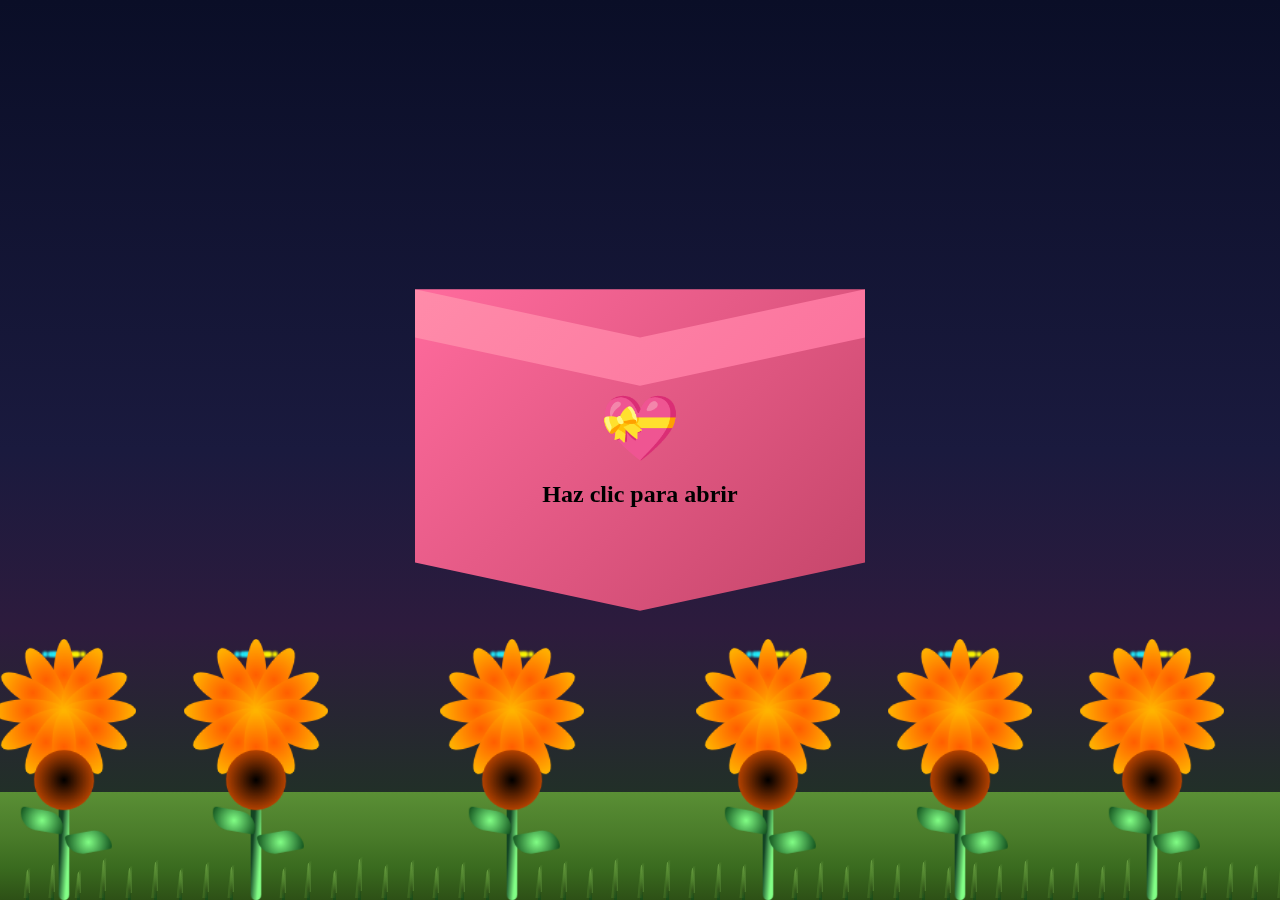
<file: index.html>
<!DOCTYPE html>
<html lang="es">
<head>
    <meta charset="UTF-8">
    <meta http-equiv="X-UA-Compatible" content="IE=edge">
    <meta name="viewport" content="width=device-width, initial-scale=1.0">
    <title>Tarjeta de San Valentín</title>
    <link rel="stylesheet" href="style.css">
</head>
<body class="container">
    <!-- Cielo nocturno -->
    <div class="night"></div>
    
    <!-- Estrellas fugaces -->
    <div class="shooting-star star1"></div>
    <div class="shooting-star star2"></div>
    <div class="shooting-star star3"></div>
    
    <!-- Piso verde -->
    <div class="ground"></div>
    
    <!-- Pasto -->
    <div class="grass-container">
        <div class="grass-blade grass-blade--1"></div>
        <div class="grass-blade grass-blade--2"></div>
        <div class="grass-blade grass-blade--3"></div>
        <div class="grass-blade grass-blade--4"></div>
        <div class="grass-blade grass-blade--5"></div>
        <div class="grass-blade grass-blade--6"></div>
        <div class="grass-blade grass-blade--7"></div>
        <div class="grass-blade grass-blade--8"></div>
        <div class="grass-blade grass-blade--9"></div>
        <div class="grass-blade grass-blade--10"></div>
        <div class="grass-blade grass-blade--11"></div>
        <div class="grass-blade grass-blade--12"></div>
        <div class="grass-blade grass-blade--13"></div>
        <div class="grass-blade grass-blade--14"></div>
        <div class="grass-blade grass-blade--15"></div>
        <div class="grass-blade grass-blade--16"></div>
        <div class="grass-blade grass-blade--17"></div>
        <div class="grass-blade grass-blade--18"></div>
        <div class="grass-blade grass-blade--19"></div>
        <div class="grass-blade grass-blade--20"></div>
        <div class="grass-blade grass-blade--21"></div>
        <div class="grass-blade grass-blade--22"></div>
        <div class="grass-blade grass-blade--23"></div>
        <div class="grass-blade grass-blade--24"></div>
        <div class="grass-blade grass-blade--25"></div>
        <div class="grass-blade grass-blade--26"></div>
        <div class="grass-blade grass-blade--27"></div>
        <div class="grass-blade grass-blade--28"></div>
        <div class="grass-blade grass-blade--29"></div>
        <div class="grass-blade grass-blade--30"></div>
        <div class="grass-blade grass-blade--31"></div>
        <div class="grass-blade grass-blade--32"></div>
        <div class="grass-blade grass-blade--33"></div>
        <div class="grass-blade grass-blade--34"></div>
        <div class="grass-blade grass-blade--35"></div>
        <div class="grass-blade grass-blade--36"></div>
        <div class="grass-blade grass-blade--37"></div>
        <div class="grass-blade grass-blade--38"></div>
        <div class="grass-blade grass-blade--39"></div>
        <div class="grass-blade grass-blade--40"></div>
        <div class="grass-blade grass-blade--41"></div>
        <div class="grass-blade grass-blade--42"></div>
        <div class="grass-blade grass-blade--43"></div>
        <div class="grass-blade grass-blade--44"></div>
        <div class="grass-blade grass-blade--45"></div>
        <div class="grass-blade grass-blade--46"></div>
        <div class="grass-blade grass-blade--47"></div>
        <div class="grass-blade grass-blade--48"></div>
        <div class="grass-blade grass-blade--49"></div>
        <div class="grass-blade grass-blade--50"></div>
    </div>
    
    <!-- Girasoles animados -->
    <div class="sunflowers">
        <div class="sunflower sunflower--1">
            <div class="flower_wrapper">
                <div class="flower_stem"></div>
                <div class="flower_center"></div>
                <div class="flower_petal flower_petal-1"></div>
                <div class="flower_petal flower_petal-2"></div>
                <div class="flower_petal flower_petal-3"></div>
                <div class="flower_petal flower_petal-4"></div>
                <div class="flower_petal flower_petal-5"></div>
                <div class="flower_petal flower_petal-6"></div>
                <div class="flower_petal flower_petal-7"></div>
                <div class="flower_petal flower_petal-8"></div>
                <div class="flower_petal flower_petal-9"></div>
                <div class="flower_petal flower_petal-10"></div>
                <div class="flower_petal flower_petal-11"></div>
                <div class="flower_petal flower_petal-12"></div>
                <div class="flower_leaf flower_leaf-1"></div>
                <div class="flower_leaf flower_leaf-2"></div>
                <div class="flower_light flower_light-1"></div>
                <div class="flower_light flower_light-2"></div>
                <div class="flower_light flower_light-3"></div>
                <div class="flower_light flower_light-4"></div>
                <div class="flower_light flower_light-5"></div>
                <div class="flower_light flower_light-6"></div>
                <div class="flower_light flower_light-7"></div>
                <div class="flower_light flower_light-8"></div>
            </div>
        </div>

        <div class="sunflower sunflower--2">
            <div class="flower_wrapper">
                <div class="flower_stem"></div>
                <div class="flower_center"></div>
                <div class="flower_petal flower_petal-1"></div>
                <div class="flower_petal flower_petal-2"></div>
                <div class="flower_petal flower_petal-3"></div>
                <div class="flower_petal flower_petal-4"></div>
                <div class="flower_petal flower_petal-5"></div>
                <div class="flower_petal flower_petal-6"></div>
                <div class="flower_petal flower_petal-7"></div>
                <div class="flower_petal flower_petal-8"></div>
                <div class="flower_petal flower_petal-9"></div>
                <div class="flower_petal flower_petal-10"></div>
                <div class="flower_petal flower_petal-11"></div>
                <div class="flower_petal flower_petal-12"></div>
                <div class="flower_leaf flower_leaf-1"></div>
                <div class="flower_leaf flower_leaf-2"></div>
                <div class="flower_light flower_light-1"></div>
                <div class="flower_light flower_light-2"></div>
                <div class="flower_light flower_light-3"></div>
                <div class="flower_light flower_light-4"></div>
                <div class="flower_light flower_light-5"></div>
                <div class="flower_light flower_light-6"></div>
                <div class="flower_light flower_light-7"></div>
                <div class="flower_light flower_light-8"></div>
            </div>
        </div>

        <div class="sunflower sunflower--3">
            <div class="flower_wrapper">
                <div class="flower_stem"></div>
                <div class="flower_center"></div>
                <div class="flower_petal flower_petal-1"></div>
                <div class="flower_petal flower_petal-2"></div>
                <div class="flower_petal flower_petal-3"></div>
                <div class="flower_petal flower_petal-4"></div>
                <div class="flower_petal flower_petal-5"></div>
                <div class="flower_petal flower_petal-6"></div>
                <div class="flower_petal flower_petal-7"></div>
                <div class="flower_petal flower_petal-8"></div>
                <div class="flower_petal flower_petal-9"></div>
                <div class="flower_petal flower_petal-10"></div>
                <div class="flower_petal flower_petal-11"></div>
                <div class="flower_petal flower_petal-12"></div>
                <div class="flower_leaf flower_leaf-1"></div>
                <div class="flower_leaf flower_leaf-2"></div>
                <div class="flower_light flower_light-1"></div>
                <div class="flower_light flower_light-2"></div>
                <div class="flower_light flower_light-3"></div>
                <div class="flower_light flower_light-4"></div>
                <div class="flower_light flower_light-5"></div>
                <div class="flower_light flower_light-6"></div>
                <div class="flower_light flower_light-7"></div>
                <div class="flower_light flower_light-8"></div>
            </div>
        </div>

        <div class="sunflower sunflower--4">
            <div class="flower_wrapper">
                <div class="flower_stem"></div>
                <div class="flower_center"></div>
                <div class="flower_petal flower_petal-1"></div>
                <div class="flower_petal flower_petal-2"></div>
                <div class="flower_petal flower_petal-3"></div>
                <div class="flower_petal flower_petal-4"></div>
                <div class="flower_petal flower_petal-5"></div>
                <div class="flower_petal flower_petal-6"></div>
                <div class="flower_petal flower_petal-7"></div>
                <div class="flower_petal flower_petal-8"></div>
                <div class="flower_petal flower_petal-9"></div>
                <div class="flower_petal flower_petal-10"></div>
                <div class="flower_petal flower_petal-11"></div>
                <div class="flower_petal flower_petal-12"></div>
                <div class="flower_leaf flower_leaf-1"></div>
                <div class="flower_leaf flower_leaf-2"></div>
                <div class="flower_light flower_light-1"></div>
                <div class="flower_light flower_light-2"></div>
                <div class="flower_light flower_light-3"></div>
                <div class="flower_light flower_light-4"></div>
                <div class="flower_light flower_light-5"></div>
                <div class="flower_light flower_light-6"></div>
                <div class="flower_light flower_light-7"></div>
                <div class="flower_light flower_light-8"></div>
            </div>
        </div>

        <div class="sunflower sunflower--5">
            <div class="flower_wrapper">
                <div class="flower_stem"></div>
                <div class="flower_center"></div>
                <div class="flower_petal flower_petal-1"></div>
                <div class="flower_petal flower_petal-2"></div>
                <div class="flower_petal flower_petal-3"></div>
                <div class="flower_petal flower_petal-4"></div>
                <div class="flower_petal flower_petal-5"></div>
                <div class="flower_petal flower_petal-6"></div>
                <div class="flower_petal flower_petal-7"></div>
                <div class="flower_petal flower_petal-8"></div>
                <div class="flower_petal flower_petal-9"></div>
                <div class="flower_petal flower_petal-10"></div>
                <div class="flower_petal flower_petal-11"></div>
                <div class="flower_petal flower_petal-12"></div>
                <div class="flower_leaf flower_leaf-1"></div>
                <div class="flower_leaf flower_leaf-2"></div>
                <div class="flower_light flower_light-1"></div>
                <div class="flower_light flower_light-2"></div>
                <div class="flower_light flower_light-3"></div>
                <div class="flower_light flower_light-4"></div>
                <div class="flower_light flower_light-5"></div>
                <div class="flower_light flower_light-6"></div>
                <div class="flower_light flower_light-7"></div>
                <div class="flower_light flower_light-8"></div>
            </div>
        </div>

        <div class="sunflower sunflower--6">
            <div class="flower_wrapper">
                <div class="flower_stem"></div>
                <div class="flower_center"></div>
                <div class="flower_petal flower_petal-1"></div>
                <div class="flower_petal flower_petal-2"></div>
                <div class="flower_petal flower_petal-3"></div>
                <div class="flower_petal flower_petal-4"></div>
                <div class="flower_petal flower_petal-5"></div>
                <div class="flower_petal flower_petal-6"></div>
                <div class="flower_petal flower_petal-7"></div>
                <div class="flower_petal flower_petal-8"></div>
                <div class="flower_petal flower_petal-9"></div>
                <div class="flower_petal flower_petal-10"></div>
                <div class="flower_petal flower_petal-11"></div>
                <div class="flower_petal flower_petal-12"></div>
                <div class="flower_leaf flower_leaf-1"></div>
                <div class="flower_leaf flower_leaf-2"></div>
                <div class="flower_light flower_light-1"></div>
                <div class="flower_light flower_light-2"></div>
                <div class="flower_light flower_light-3"></div>
                <div class="flower_light flower_light-4"></div>
                <div class="flower_light flower_light-5"></div>
                <div class="flower_light flower_light-6"></div>
                <div class="flower_light flower_light-7"></div>
                <div class="flower_light flower_light-8"></div>
            </div>
        </div>
    </div>

    <!-- Luces de fondo -->
    <div class="light light-1"></div>
    <div class="light light-2"></div>
    <div class="light light-3"></div>
    <div class="light light-4"></div>
    <div class="light light-5"></div>
    <div class="light light-6"></div>
    <div class="light light-7"></div>
    <div class="light light-8"></div>
    <div class="light light-9"></div>
    <div class="light light-10"></div>
    <div class="light light-11"></div>
    <div class="light light-12"></div>
    
    <!-- Tarjeta cerrada -->
    <div class="card-closed" id="cardClosed">
        <div class="card-front">
            <div class="heart">💝</div>
            <h2>Haz clic para abrir</h2>
            <div class="ribbon"></div>
        </div>
    </div>
    
    <!-- Overlay oscuro -->
    <div class="card-overlay" id="cardOverlay" style="display: none;"></div>
    
    <!-- Tarjeta abierta -->
    <div class="card-open" id="cardOpen" style="display: none;">
        <div class="letter-paper">
            <button class="close-btn" id="closeBtn">✕</button>
            
            <!-- Decoración superior -->
            <div class="paper-decoration paper-decoration--top">
                <div class="decoration-heart">💕</div>
                <div class="decoration-line"></div>
            </div>
            
            <div class="letter-content">
                <!-- Título -->
                <div class="letter-title">
                    <h1>San Valentín</h1>
                </div>
                
                <!-- Sección 1: Foto al lado texto -->
                <div class="content-row content-row--image-text">
                    <div class="image-box image-box--side">
                        <div class="box-decoration box-decoration--top-left">📷</div>
                        <div class="box-decoration box-decoration--top-right">📷</div>
                        <div class="box-decoration box-decoration--bottom-left">📷</div>
                        <div class="box-decoration box-decoration--bottom-right">📷</div>
                        <div class="box-corner box-corner--tl"></div>
                        <div class="box-corner box-corner--tr"></div>
                        <div class="box-corner box-corner--bl"></div>
                        <div class="box-corner box-corner--br"></div>
                        <div class="image-upload-area" id="imageArea1">
                            <input type="file" id="imageInput1" accept="image/*" class="image-input">
                            <label for="imageInput1" class="upload-label">
                                <span class="upload-icon">📷</span>
                                <span class="upload-text">La foto de su mejor salida podría ir aquí</span>
                            </label>
                            <div class="image-preview" id="imagePreview1"></div>
                        </div>
                    </div>
                    <div class="message-box message-box--side">
                        <div class="box-decoration box-decoration--top-left">💌</div>
                        <div class="box-decoration box-decoration--top-right">💌</div>
                        <div class="box-decoration box-decoration--bottom-left">💌</div>
                        <div class="box-decoration box-decoration--bottom-right">💌</div>
                        <div class="box-corner box-corner--tl"></div>
                        <div class="box-corner box-corner--tr"></div>
                        <div class="box-corner box-corner--bl"></div>
                        <div class="box-corner box-corner--br"></div>
                        <div class="editable-text demo-text" id="editableText">
                            Tu mensaje lindo podría ir aquí 💕
                        </div>
                    </div>
                </div>
                
                <!-- Sección 2: Texto al lado foto -->
                <div class="content-row content-row--text-image">
                    <div class="message-box message-box--side">
                        <div class="box-decoration box-decoration--top-left">📝</div>
                        <div class="box-decoration box-decoration--top-right">📝</div>
                        <div class="box-decoration box-decoration--bottom-left">📝</div>
                        <div class="box-decoration box-decoration--bottom-right">📝</div>
                        <div class="box-corner box-corner--tl"></div>
                        <div class="box-corner box-corner--tr"></div>
                        <div class="box-corner box-corner--bl"></div>
                        <div class="box-corner box-corner--br"></div>
                        <div class="editable-text editable-text--poem demo-text" id="editablePoem">
                            Tu poema podría ir aquí ✍️
                        </div>
                    </div>
                    <div class="image-box image-box--side">
                        <div class="box-decoration box-decoration--top-left">💝</div>
                        <div class="box-decoration box-decoration--top-right">💝</div>
                        <div class="box-decoration box-decoration--bottom-left">💝</div>
                        <div class="box-decoration box-decoration--bottom-right">💝</div>
                        <div class="box-corner box-corner--tl"></div>
                        <div class="box-corner box-corner--tr"></div>
                        <div class="box-corner box-corner--bl"></div>
                        <div class="box-corner box-corner--br"></div>
                        <div class="image-upload-area" id="imageArea2">
                            <input type="file" id="imageInput2" accept="image/*" class="image-input">
                            <label for="imageInput2" class="upload-label">
                                <span class="upload-icon">📷</span>
                                <span class="upload-text">Tu momento especial podría ir aquí</span>
                            </label>
                            <div class="image-preview" id="imagePreview2"></div>
                        </div>
                    </div>
                </div>
                
                <!-- Sección 3: Foto al lado texto -->
                <div class="content-row content-row--image-text">
                    <div class="image-box image-box--side">
                        <div class="box-decoration box-decoration--top-left">📷</div>
                        <div class="box-decoration box-decoration--top-right">📷</div>
                        <div class="box-decoration box-decoration--bottom-left">📷</div>
                        <div class="box-decoration box-decoration--bottom-right">📷</div>
                        <div class="box-corner box-corner--tl"></div>
                        <div class="box-corner box-corner--tr"></div>
                        <div class="box-corner box-corner--bl"></div>
                        <div class="box-corner box-corner--br"></div>
                        <div class="image-upload-area" id="imageArea3">
                            <input type="file" id="imageInput3" accept="image/*" class="image-input">
                            <label for="imageInput3" class="upload-label">
                                <span class="upload-icon">📷</span>
                                <span class="upload-text">Otra foto especial podría ir aquí</span>
                            </label>
                            <div class="image-preview" id="imagePreview3"></div>
                        </div>
                    </div>
                    <div class="message-box message-box--side">
                        <div class="box-decoration box-decoration--top-left">💕</div>
                        <div class="box-decoration box-decoration--top-right">💕</div>
                        <div class="box-decoration box-decoration--bottom-left">💕</div>
                        <div class="box-decoration box-decoration--bottom-right">💕</div>
                        <div class="box-corner box-corner--tl"></div>
                        <div class="box-corner box-corner--tr"></div>
                        <div class="box-corner box-corner--bl"></div>
                        <div class="box-corner box-corner--br"></div>
                        <div class="editable-text demo-text" id="editableText3">
                            Tu mensaje especial podría ir aquí 💖
                        </div>
                    </div>
                </div>
                
                <!-- Dedicatoria -->
                <div class="message-box message-box--dedication">
                    <div class="box-decoration box-decoration--top-left">💖</div>
                    <div class="box-decoration box-decoration--top-right">💖</div>
                    <div class="box-decoration box-decoration--bottom-left">💖</div>
                    <div class="box-decoration box-decoration--bottom-right">💖</div>
                    <div class="box-corner box-corner--tl"></div>
                    <div class="box-corner box-corner--tr"></div>
                    <div class="box-corner box-corner--bl"></div>
                    <div class="box-corner box-corner--br"></div>
                    <div class="editable-text editable-text--dedication demo-text" id="editableText2">
                        Tu dedicatoria especial podría ir aquí 💖
                    </div>
                </div>
            </div>
            
            <!-- Decoración inferior -->
            <div class="paper-decoration paper-decoration--bottom">
                <div class="decoration-line"></div>
                <div class="decoration-heart">💕</div>
            </div>
        </div>
    </div>
    
    <script src="script.js"></script>
</body>
</html>
</file>
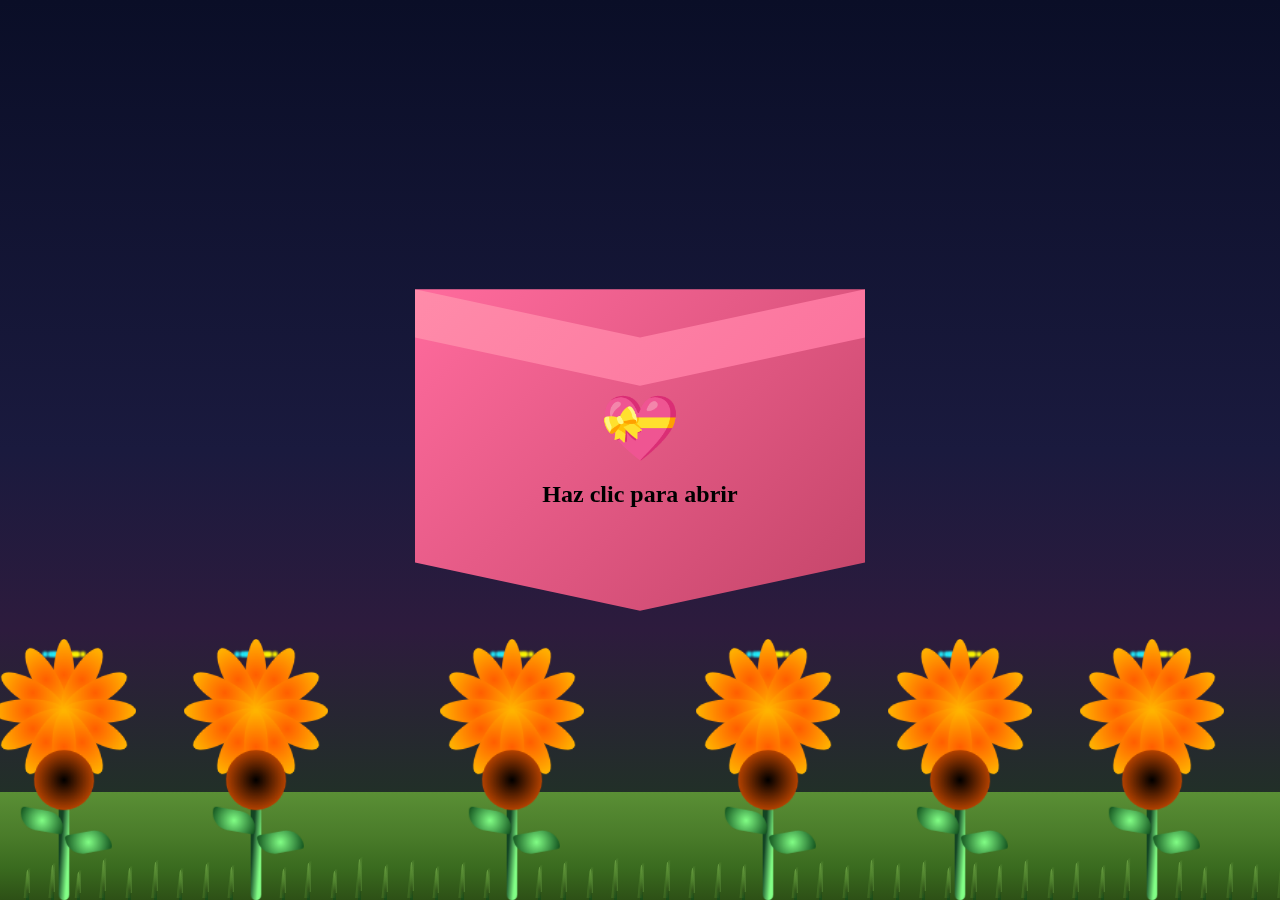
<file: carta-vacia.html>
<!DOCTYPE html>
<html lang="es">
<head>
    <meta charset="UTF-8">
    <meta http-equiv="X-UA-Compatible" content="IE=edge">
    <meta name="viewport" content="width=device-width, initial-scale=1.0">
    <title>Carta Vacía - San Valentín</title>
    <link rel="stylesheet" href="style.css">
</head>
<body class="container">
    <!-- Cielo nocturno -->
    <div class="night"></div>
    
    <!-- Estrellas fugaces -->
    <div class="shooting-star star1"></div>
    <div class="shooting-star star2"></div>
    <div class="shooting-star star3"></div>
    
    <!-- Piso verde -->
    <div class="ground"></div>
    
    <!-- Pasto -->
    <div class="grass-container">
        <div class="grass-blade grass-blade--1"></div>
        <div class="grass-blade grass-blade--2"></div>
        <div class="grass-blade grass-blade--3"></div>
        <div class="grass-blade grass-blade--4"></div>
        <div class="grass-blade grass-blade--5"></div>
        <div class="grass-blade grass-blade--6"></div>
        <div class="grass-blade grass-blade--7"></div>
        <div class="grass-blade grass-blade--8"></div>
        <div class="grass-blade grass-blade--9"></div>
        <div class="grass-blade grass-blade--10"></div>
        <div class="grass-blade grass-blade--11"></div>
        <div class="grass-blade grass-blade--12"></div>
        <div class="grass-blade grass-blade--13"></div>
        <div class="grass-blade grass-blade--14"></div>
        <div class="grass-blade grass-blade--15"></div>
        <div class="grass-blade grass-blade--16"></div>
        <div class="grass-blade grass-blade--17"></div>
        <div class="grass-blade grass-blade--18"></div>
        <div class="grass-blade grass-blade--19"></div>
        <div class="grass-blade grass-blade--20"></div>
        <div class="grass-blade grass-blade--21"></div>
        <div class="grass-blade grass-blade--22"></div>
        <div class="grass-blade grass-blade--23"></div>
        <div class="grass-blade grass-blade--24"></div>
        <div class="grass-blade grass-blade--25"></div>
        <div class="grass-blade grass-blade--26"></div>
        <div class="grass-blade grass-blade--27"></div>
        <div class="grass-blade grass-blade--28"></div>
        <div class="grass-blade grass-blade--29"></div>
        <div class="grass-blade grass-blade--30"></div>
        <div class="grass-blade grass-blade--31"></div>
        <div class="grass-blade grass-blade--32"></div>
        <div class="grass-blade grass-blade--33"></div>
        <div class="grass-blade grass-blade--34"></div>
        <div class="grass-blade grass-blade--35"></div>
        <div class="grass-blade grass-blade--36"></div>
        <div class="grass-blade grass-blade--37"></div>
        <div class="grass-blade grass-blade--38"></div>
        <div class="grass-blade grass-blade--39"></div>
        <div class="grass-blade grass-blade--40"></div>
        <div class="grass-blade grass-blade--41"></div>
        <div class="grass-blade grass-blade--42"></div>
        <div class="grass-blade grass-blade--43"></div>
        <div class="grass-blade grass-blade--44"></div>
        <div class="grass-blade grass-blade--45"></div>
        <div class="grass-blade grass-blade--46"></div>
        <div class="grass-blade grass-blade--47"></div>
        <div class="grass-blade grass-blade--48"></div>
        <div class="grass-blade grass-blade--49"></div>
        <div class="grass-blade grass-blade--50"></div>
    </div>
    
    <!-- Girasoles animados -->
    <div class="sunflowers">
        <div class="sunflower sunflower--1">
            <div class="flower_wrapper">
                <div class="flower_stem"></div>
                <div class="flower_center"></div>
                <div class="flower_petal flower_petal-1"></div>
                <div class="flower_petal flower_petal-2"></div>
                <div class="flower_petal flower_petal-3"></div>
                <div class="flower_petal flower_petal-4"></div>
                <div class="flower_petal flower_petal-5"></div>
                <div class="flower_petal flower_petal-6"></div>
                <div class="flower_petal flower_petal-7"></div>
                <div class="flower_petal flower_petal-8"></div>
                <div class="flower_petal flower_petal-9"></div>
                <div class="flower_petal flower_petal-10"></div>
                <div class="flower_petal flower_petal-11"></div>
                <div class="flower_petal flower_petal-12"></div>
                <div class="flower_leaf flower_leaf-1"></div>
                <div class="flower_leaf flower_leaf-2"></div>
                <div class="flower_light flower_light-1"></div>
                <div class="flower_light flower_light-2"></div>
                <div class="flower_light flower_light-3"></div>
                <div class="flower_light flower_light-4"></div>
                <div class="flower_light flower_light-5"></div>
                <div class="flower_light flower_light-6"></div>
                <div class="flower_light flower_light-7"></div>
                <div class="flower_light flower_light-8"></div>
            </div>
        </div>

        <div class="sunflower sunflower--2">
            <div class="flower_wrapper">
                <div class="flower_stem"></div>
                <div class="flower_center"></div>
                <div class="flower_petal flower_petal-1"></div>
                <div class="flower_petal flower_petal-2"></div>
                <div class="flower_petal flower_petal-3"></div>
                <div class="flower_petal flower_petal-4"></div>
                <div class="flower_petal flower_petal-5"></div>
                <div class="flower_petal flower_petal-6"></div>
                <div class="flower_petal flower_petal-7"></div>
                <div class="flower_petal flower_petal-8"></div>
                <div class="flower_petal flower_petal-9"></div>
                <div class="flower_petal flower_petal-10"></div>
                <div class="flower_petal flower_petal-11"></div>
                <div class="flower_petal flower_petal-12"></div>
                <div class="flower_leaf flower_leaf-1"></div>
                <div class="flower_leaf flower_leaf-2"></div>
                <div class="flower_light flower_light-1"></div>
                <div class="flower_light flower_light-2"></div>
                <div class="flower_light flower_light-3"></div>
                <div class="flower_light flower_light-4"></div>
                <div class="flower_light flower_light-5"></div>
                <div class="flower_light flower_light-6"></div>
                <div class="flower_light flower_light-7"></div>
                <div class="flower_light flower_light-8"></div>
            </div>
        </div>

        <div class="sunflower sunflower--3">
            <div class="flower_wrapper">
                <div class="flower_stem"></div>
                <div class="flower_center"></div>
                <div class="flower_petal flower_petal-1"></div>
                <div class="flower_petal flower_petal-2"></div>
                <div class="flower_petal flower_petal-3"></div>
                <div class="flower_petal flower_petal-4"></div>
                <div class="flower_petal flower_petal-5"></div>
                <div class="flower_petal flower_petal-6"></div>
                <div class="flower_petal flower_petal-7"></div>
                <div class="flower_petal flower_petal-8"></div>
                <div class="flower_petal flower_petal-9"></div>
                <div class="flower_petal flower_petal-10"></div>
                <div class="flower_petal flower_petal-11"></div>
                <div class="flower_petal flower_petal-12"></div>
                <div class="flower_leaf flower_leaf-1"></div>
                <div class="flower_leaf flower_leaf-2"></div>
                <div class="flower_light flower_light-1"></div>
                <div class="flower_light flower_light-2"></div>
                <div class="flower_light flower_light-3"></div>
                <div class="flower_light flower_light-4"></div>
                <div class="flower_light flower_light-5"></div>
                <div class="flower_light flower_light-6"></div>
                <div class="flower_light flower_light-7"></div>
                <div class="flower_light flower_light-8"></div>
            </div>
        </div>

        <div class="sunflower sunflower--4">
            <div class="flower_wrapper">
                <div class="flower_stem"></div>
                <div class="flower_center"></div>
                <div class="flower_petal flower_petal-1"></div>
                <div class="flower_petal flower_petal-2"></div>
                <div class="flower_petal flower_petal-3"></div>
                <div class="flower_petal flower_petal-4"></div>
                <div class="flower_petal flower_petal-5"></div>
                <div class="flower_petal flower_petal-6"></div>
                <div class="flower_petal flower_petal-7"></div>
                <div class="flower_petal flower_petal-8"></div>
                <div class="flower_petal flower_petal-9"></div>
                <div class="flower_petal flower_petal-10"></div>
                <div class="flower_petal flower_petal-11"></div>
                <div class="flower_petal flower_petal-12"></div>
                <div class="flower_leaf flower_leaf-1"></div>
                <div class="flower_leaf flower_leaf-2"></div>
                <div class="flower_light flower_light-1"></div>
                <div class="flower_light flower_light-2"></div>
                <div class="flower_light flower_light-3"></div>
                <div class="flower_light flower_light-4"></div>
                <div class="flower_light flower_light-5"></div>
                <div class="flower_light flower_light-6"></div>
                <div class="flower_light flower_light-7"></div>
                <div class="flower_light flower_light-8"></div>
            </div>
        </div>

        <div class="sunflower sunflower--5">
            <div class="flower_wrapper">
                <div class="flower_stem"></div>
                <div class="flower_center"></div>
                <div class="flower_petal flower_petal-1"></div>
                <div class="flower_petal flower_petal-2"></div>
                <div class="flower_petal flower_petal-3"></div>
                <div class="flower_petal flower_petal-4"></div>
                <div class="flower_petal flower_petal-5"></div>
                <div class="flower_petal flower_petal-6"></div>
                <div class="flower_petal flower_petal-7"></div>
                <div class="flower_petal flower_petal-8"></div>
                <div class="flower_petal flower_petal-9"></div>
                <div class="flower_petal flower_petal-10"></div>
                <div class="flower_petal flower_petal-11"></div>
                <div class="flower_petal flower_petal-12"></div>
                <div class="flower_leaf flower_leaf-1"></div>
                <div class="flower_leaf flower_leaf-2"></div>
                <div class="flower_light flower_light-1"></div>
                <div class="flower_light flower_light-2"></div>
                <div class="flower_light flower_light-3"></div>
                <div class="flower_light flower_light-4"></div>
                <div class="flower_light flower_light-5"></div>
                <div class="flower_light flower_light-6"></div>
                <div class="flower_light flower_light-7"></div>
                <div class="flower_light flower_light-8"></div>
            </div>
        </div>

        <div class="sunflower sunflower--6">
            <div class="flower_wrapper">
                <div class="flower_stem"></div>
                <div class="flower_center"></div>
                <div class="flower_petal flower_petal-1"></div>
                <div class="flower_petal flower_petal-2"></div>
                <div class="flower_petal flower_petal-3"></div>
                <div class="flower_petal flower_petal-4"></div>
                <div class="flower_petal flower_petal-5"></div>
                <div class="flower_petal flower_petal-6"></div>
                <div class="flower_petal flower_petal-7"></div>
                <div class="flower_petal flower_petal-8"></div>
                <div class="flower_petal flower_petal-9"></div>
                <div class="flower_petal flower_petal-10"></div>
                <div class="flower_petal flower_petal-11"></div>
                <div class="flower_petal flower_petal-12"></div>
                <div class="flower_leaf flower_leaf-1"></div>
                <div class="flower_leaf flower_leaf-2"></div>
                <div class="flower_light flower_light-1"></div>
                <div class="flower_light flower_light-2"></div>
                <div class="flower_light flower_light-3"></div>
                <div class="flower_light flower_light-4"></div>
                <div class="flower_light flower_light-5"></div>
                <div class="flower_light flower_light-6"></div>
                <div class="flower_light flower_light-7"></div>
                <div class="flower_light flower_light-8"></div>
            </div>
        </div>
    </div>

    <!-- Luces de fondo -->
    <div class="light light-1"></div>
    <div class="light light-2"></div>
    <div class="light light-3"></div>
    <div class="light light-4"></div>
    <div class="light light-5"></div>
    <div class="light light-6"></div>
    <div class="light light-7"></div>
    <div class="light light-8"></div>
    <div class="light light-9"></div>
    <div class="light light-10"></div>
    <div class="light light-11"></div>
    <div class="light light-12"></div>
    
    <!-- Tarjeta cerrada -->
    <div class="card-closed" id="cardClosed">
        <div class="card-front">
            <div class="heart">💝</div>
            <h2>Haz clic para abrir</h2>
            <div class="ribbon"></div>
        </div>
    </div>
    
    <!-- Overlay oscuro -->
    <div class="card-overlay" id="cardOverlay" style="display: none;"></div>
    
    <!-- Tarjeta abierta - VACÍA PARA EDITAR -->
    <div class="card-open" id="cardOpen" style="display: none;">
        <div class="letter-paper">
            <button class="close-btn" id="closeBtn">✕</button>
            
            <!-- Decoración superior -->
            <div class="paper-decoration paper-decoration--top">
                <div class="decoration-heart">💕</div>
                <div class="decoration-line"></div>
            </div>
            
            <div class="letter-content">
                <!-- Título -->
                <div class="letter-title">
                    <h1>San Valentín</h1>
                </div>
                
                <!-- Sección 1: Foto al lado texto -->
                <div class="content-row content-row--image-text">
                    <div class="image-box image-box--side">
                        <div class="box-decoration box-decoration--top-left">📷</div>
                        <div class="box-decoration box-decoration--top-right">📷</div>
                        <div class="box-decoration box-decoration--bottom-left">📷</div>
                        <div class="box-decoration box-decoration--bottom-right">📷</div>
                        <div class="box-corner box-corner--tl"></div>
                        <div class="box-corner box-corner--tr"></div>
                        <div class="box-corner box-corner--bl"></div>
                        <div class="box-corner box-corner--br"></div>
                        <div class="image-upload-area" id="imageArea1">
                            <input type="file" id="imageInput1" accept="image/*" class="image-input">
                            <label for="imageInput1" class="upload-label">
                                <span class="upload-icon">📷</span>
                                <span class="upload-text">Agregar foto</span>
                            </label>
                            <div class="image-preview" id="imagePreview1"></div>
                        </div>
                    </div>
                    <div class="message-box message-box--side">
                        <div class="box-decoration box-decoration--top-left">💌</div>
                        <div class="box-decoration box-decoration--top-right">💌</div>
                        <div class="box-decoration box-decoration--bottom-left">💌</div>
                        <div class="box-decoration box-decoration--bottom-right">💌</div>
                        <div class="box-corner box-corner--tl"></div>
                        <div class="box-corner box-corner--tr"></div>
                        <div class="box-corner box-corner--bl"></div>
                        <div class="box-corner box-corner--br"></div>
                        <div class="editable-text" contenteditable="true" id="editableText">
                            Escribe tu mensaje especial aquí...
                        </div>
                    </div>
                </div>
                
                <!-- Sección 2: Texto al lado foto -->
                <div class="content-row content-row--text-image">
                    <div class="message-box message-box--side">
                        <div class="box-decoration box-decoration--top-left">📝</div>
                        <div class="box-decoration box-decoration--top-right">📝</div>
                        <div class="box-decoration box-decoration--bottom-left">📝</div>
                        <div class="box-decoration box-decoration--bottom-right">📝</div>
                        <div class="box-corner box-corner--tl"></div>
                        <div class="box-corner box-corner--tr"></div>
                        <div class="box-corner box-corner--bl"></div>
                        <div class="box-corner box-corner--br"></div>
                        <div class="editable-text editable-text--poem" contenteditable="true" id="editablePoem">
                            Escribe tu poema aquí...
                        </div>
                    </div>
                    <div class="image-box image-box--side">
                        <div class="box-decoration box-decoration--top-left">💝</div>
                        <div class="box-decoration box-decoration--top-right">💝</div>
                        <div class="box-decoration box-decoration--bottom-left">💝</div>
                        <div class="box-decoration box-decoration--bottom-right">💝</div>
                        <div class="box-corner box-corner--tl"></div>
                        <div class="box-corner box-corner--tr"></div>
                        <div class="box-corner box-corner--bl"></div>
                        <div class="box-corner box-corner--br"></div>
                        <div class="image-upload-area" id="imageArea2">
                            <input type="file" id="imageInput2" accept="image/*" class="image-input">
                            <label for="imageInput2" class="upload-label">
                                <span class="upload-icon">📷</span>
                                <span class="upload-text">Agregar foto</span>
                            </label>
                            <div class="image-preview" id="imagePreview2"></div>
                        </div>
                    </div>
                </div>
                
                <!-- Sección 3: Foto al lado texto -->
                <div class="content-row content-row--image-text">
                    <div class="image-box image-box--side">
                        <div class="box-decoration box-decoration--top-left">📷</div>
                        <div class="box-decoration box-decoration--top-right">📷</div>
                        <div class="box-decoration box-decoration--bottom-left">📷</div>
                        <div class="box-decoration box-decoration--bottom-right">📷</div>
                        <div class="box-corner box-corner--tl"></div>
                        <div class="box-corner box-corner--tr"></div>
                        <div class="box-corner box-corner--bl"></div>
                        <div class="box-corner box-corner--br"></div>
                        <div class="image-upload-area" id="imageArea3">
                            <input type="file" id="imageInput3" accept="image/*" class="image-input">
                            <label for="imageInput3" class="upload-label">
                                <span class="upload-icon">📷</span>
                                <span class="upload-text">Agregar foto</span>
                            </label>
                            <div class="image-preview" id="imagePreview3"></div>
                        </div>
                    </div>
                    <div class="message-box message-box--side">
                        <div class="box-decoration box-decoration--top-left">💕</div>
                        <div class="box-decoration box-decoration--top-right">💕</div>
                        <div class="box-decoration box-decoration--bottom-left">💕</div>
                        <div class="box-decoration box-decoration--bottom-right">💕</div>
                        <div class="box-corner box-corner--tl"></div>
                        <div class="box-corner box-corner--tr"></div>
                        <div class="box-corner box-corner--bl"></div>
                        <div class="box-corner box-corner--br"></div>
                        <div class="editable-text" contenteditable="true" id="editableText3">
                            Escribe tu mensaje aquí...
                        </div>
                    </div>
                </div>
                
                <!-- Dedicatoria -->
                <div class="message-box message-box--dedication">
                    <div class="box-decoration box-decoration--top-left">💖</div>
                    <div class="box-decoration box-decoration--top-right">💖</div>
                    <div class="box-decoration box-decoration--bottom-left">💖</div>
                    <div class="box-decoration box-decoration--bottom-right">💖</div>
                    <div class="box-corner box-corner--tl"></div>
                    <div class="box-corner box-corner--tr"></div>
                    <div class="box-corner box-corner--bl"></div>
                    <div class="box-corner box-corner--br"></div>
                    <div class="editable-text editable-text--dedication" contenteditable="true" id="editableText2">
                        Escribe tu dedicatoria especial aquí...
                    </div>
                </div>
            </div>
            
            <!-- Decoración inferior -->
            <div class="paper-decoration paper-decoration--bottom">
                <div class="decoration-line"></div>
                <div class="decoration-heart">💕</div>
            </div>
        </div>
    </div>
    
    <script src="script.js"></script>
</body>
</html>
</file>
<file: style.css>
/* MOBILE-FIRST: DISEÑO PURO FLEXBOX PARA MÓVIL */
* {
    margin: 0;
    padding: 0;
    box-sizing: border-box;
}

body {
    font-family: 'Georgia', serif;
    overflow: hidden;
    height: 100vh;
    width: 100vw;
    position: fixed;
    top: 0;
    left: 0;
    margin: 0;
    padding: 0;
    touch-action: none;
}

.container {
    width: 100vw;
    height: 100vh;
    display: flex;
    flex-direction: column;
    justify-content: center;
    align-items: center;
    position: relative;
    overflow: hidden;
}

/* Fondo - Flexbox */
.night {
    position: fixed;
    top: 0;
    left: 0;
    width: 100vw;
    height: 100vh;
    background: linear-gradient(to bottom, #0a0e27 0%, #1a1a3e 50%, #2d1b3d 70%, #1a3d1a 100%);
    z-index: 1;
}

.ground {
    position: fixed;
    bottom: 0;
    left: 0;
    width: 100vw;
    height: 12vh;
    background: linear-gradient(to top, #2d5016 0%, #3a6b1f 30%, #4a7c2a 60%, #5a8f35 100%);
    z-index: 2;
}

.grass-container {
    position: fixed;
    bottom: 0;
    left: 0;
    width: 100vw;
    height: 8vh;
    z-index: 3;
    overflow: hidden;
}

/* Pasto - Flexbox */
.grass-blade {
    position: absolute;
    bottom: 0;
    width: 3px;
    background: linear-gradient(to top, #1a4d1a 0%, #2d5016 30%, #4a7c2a 60%, #5a8f35 80%, #6ba045 100%);
    border-radius: 50% 50% 0 0;
    transform-origin: bottom center;
    animation: grassSway 3s ease-in-out infinite;
}

.grass-blade::before {
    content: '';
    position: absolute;
    top: -2px;
    left: -1px;
    width: 5px;
    height: 100%;
    background: linear-gradient(to right, rgba(90, 143, 53, 0.4), transparent);
    border-radius: 50% 0 0 0;
    transform: skewX(-5deg);
}

.grass-blade::after {
    content: '';
    position: absolute;
    top: -1px;
    right: -1px;
    width: 2px;
    height: 80%;
    background: linear-gradient(to left, rgba(107, 160, 69, 0.5), transparent);
    border-radius: 0 50% 0 0;
}

@keyframes grassSway {
    0%, 100% { transform: rotate(-4deg) translateX(0); }
    25% { transform: rotate(-2deg) translateX(1px); }
    50% { transform: rotate(4deg) translateX(2px); }
    75% { transform: rotate(2deg) translateX(1px); }
}

/* Generar pasto dinámicamente */
.grass-blade--1 { left: 2%; height: 30px; animation-delay: 0s; }
.grass-blade--2 { left: 4%; height: 35px; animation-delay: 0.2s; }
.grass-blade--3 { left: 6%; height: 28px; animation-delay: 0.1s; }
.grass-blade--4 { left: 8%; height: 40px; animation-delay: 0.3s; }
.grass-blade--5 { left: 10%; height: 32px; animation-delay: 0.15s; }
.grass-blade--6 { left: 12%; height: 38px; animation-delay: 0.25s; }
.grass-blade--7 { left: 14%; height: 30px; animation-delay: 0.05s; }
.grass-blade--8 { left: 16%; height: 36px; animation-delay: 0.35s; }
.grass-blade--9 { left: 18%; height: 33px; animation-delay: 0.2s; }
.grass-blade--10 { left: 20%; height: 39px; animation-delay: 0.3s; }
.grass-blade--11 { left: 22%; height: 31px; animation-delay: 0.1s; }
.grass-blade--12 { left: 24%; height: 37px; animation-delay: 0.4s; }
.grass-blade--13 { left: 26%; height: 29px; animation-delay: 0.15s; }
.grass-blade--14 { left: 28%; height: 41px; animation-delay: 0.25s; }
.grass-blade--15 { left: 30%; height: 34px; animation-delay: 0.35s; }
.grass-blade--16 { left: 32%; height: 38px; animation-delay: 0.2s; }
.grass-blade--17 { left: 34%; height: 32px; animation-delay: 0.1s; }
.grass-blade--18 { left: 36%; height: 36px; animation-delay: 0.3s; }
.grass-blade--19 { left: 38%; height: 30px; animation-delay: 0.4s; }
.grass-blade--20 { left: 40%; height: 39px; animation-delay: 0.25s; }
.grass-blade--21 { left: 42%; height: 33px; animation-delay: 0.15s; }
.grass-blade--22 { left: 44%; height: 37px; animation-delay: 0.35s; }
.grass-blade--23 { left: 46%; height: 31px; animation-delay: 0.2s; }
.grass-blade--24 { left: 48%; height: 40px; animation-delay: 0.3s; }
.grass-blade--25 { left: 50%; height: 35px; animation-delay: 0.1s; }
.grass-blade--26 { left: 52%; height: 38px; animation-delay: 0.4s; }
.grass-blade--27 { left: 54%; height: 32px; animation-delay: 0.25s; }
.grass-blade--28 { left: 56%; height: 36px; animation-delay: 0.15s; }
.grass-blade--29 { left: 58%; height: 34px; animation-delay: 0.35s; }
.grass-blade--30 { left: 60%; height: 39px; animation-delay: 0.2s; }
.grass-blade--31 { left: 62%; height: 31px; animation-delay: 0.3s; }
.grass-blade--32 { left: 64%; height: 37px; animation-delay: 0.1s; }
.grass-blade--33 { left: 66%; height: 33px; animation-delay: 0.4s; }
.grass-blade--34 { left: 68%; height: 40px; animation-delay: 0.25s; }
.grass-blade--35 { left: 70%; height: 35px; animation-delay: 0.15s; }
.grass-blade--36 { left: 72%; height: 38px; animation-delay: 0.35s; }
.grass-blade--37 { left: 74%; height: 32px; animation-delay: 0.2s; }
.grass-blade--38 { left: 76%; height: 36px; animation-delay: 0.3s; }
.grass-blade--39 { left: 78%; height: 34px; animation-delay: 0.1s; }
.grass-blade--40 { left: 80%; height: 39px; animation-delay: 0.4s; }
.grass-blade--41 { left: 82%; height: 31px; animation-delay: 0.25s; }
.grass-blade--42 { left: 84%; height: 37px; animation-delay: 0.15s; }
.grass-blade--43 { left: 86%; height: 33px; animation-delay: 0.35s; }
.grass-blade--44 { left: 88%; height: 40px; animation-delay: 0.2s; }
.grass-blade--45 { left: 90%; height: 35px; animation-delay: 0.3s; }
.grass-blade--46 { left: 92%; height: 38px; animation-delay: 0.1s; }
.grass-blade--47 { left: 94%; height: 32px; animation-delay: 0.4s; }
.grass-blade--48 { left: 96%; height: 36px; animation-delay: 0.25s; }
.grass-blade--49 { left: 98%; height: 34px; animation-delay: 0.35s; }
.grass-blade--50 { left: 100%; height: 39px; animation-delay: 0.2s; }

/* Estrellas fugaces - Ocultas en móvil */
.shooting-star {
    position: fixed;
    width: 2px;
    height: 2px;
    background: white;
    border-radius: 50%;
    box-shadow: 0 0 10px white;
    z-index: 2;
    display: none;
}

.shooting-star::before {
    content: '';
    position: absolute;
    width: 200px;
    height: 1px;
    background: linear-gradient(90deg, white, transparent);
    top: 0;
    left: 0;
}

.star1 {
    top: 10%;
    left: -200px;
    animation: shooting 4s infinite;
}

.star2 {
    top: 30%;
    left: -200px;
    animation: shooting 5s infinite 1.5s;
}

.star3 {
    top: 60%;
    left: -200px;
    animation: shooting 6s infinite 3s;
}

@keyframes shooting {
    0% {
        transform: translateX(0) translateY(0);
        opacity: 0;
    }
    10% {
        opacity: 1;
    }
    90% {
        opacity: 1;
    }
    100% {
        transform: translateX(calc(100vw + 200px)) translateY(100px);
        opacity: 0;
    }
}

/* Girasoles - Flexbox puro */
:root {
    --line-color: linear-gradient(to left top, #82ff86 20%, #144425, #104e1c);
    --flower-center: radial-gradient(circle, #000, #ff5e00);
    --leaf-color: radial-gradient(circle, #82ff86, #104e1c);
    --petal-color: radial-gradient(circle, #ff5e00, #ffbb00);
}

.sunflowers {
    position: fixed;
    bottom: 0;
    left: 0;
    width: 100vw;
    height: 100vh;
    z-index: 4;
    pointer-events: none;
}

.sunflower {
    position: absolute;
    bottom: 0;
    transform: scale(0.7);
}

.sunflower--1 { animation: moving-flower-1 4s linear infinite; }
.sunflower--2 { animation: moving-flower-2 4.5s linear infinite; animation-delay: 0.5s; }
.sunflower--3 { animation: moving-flower-3 5s linear infinite; animation-delay: 1s; }
.sunflower--4 { animation: moving-flower-4 4.2s linear infinite; animation-delay: 1.5s; }
.sunflower--5 { animation: moving-flower-5 4.8s linear infinite; animation-delay: 2s; }
.sunflower--6 { animation: moving-flower-6 5.2s linear infinite; animation-delay: 2.5s; }

.sunflower--1 {
    left: 5%;
    animation: moving-flower-1 4s linear infinite;
}

.sunflower--2 {
    left: 20%;
    animation: moving-flower-2 4.5s linear infinite;
    animation-delay: 0.5s;
}

.sunflower--3 {
    left: 40%;
    animation: moving-flower-3 5s linear infinite;
    animation-delay: 1s;
}

.sunflower--4 {
    left: 60%;
    animation: moving-flower-4 4.2s linear infinite;
    animation-delay: 1.5s;
}

.sunflower--5 {
    left: 75%;
    animation: moving-flower-5 4.8s linear infinite;
    animation-delay: 2s;
}

.sunflower--6 {
    left: 90%;
    animation: moving-flower-6 5.2s linear infinite;
    animation-delay: 2.5s;
}

@keyframes moving-flower-1 {
    0%, 100% { transform: scale(0.7) rotate(-3deg) translateY(0); }
    50% { transform: scale(0.7) rotate(3deg) translateY(-5px); }
}

@keyframes moving-flower-2 {
    0%, 100% { transform: scale(0.7) rotate(-4deg) translateY(0); }
    50% { transform: scale(0.7) rotate(4deg) translateY(-6px); }
}

@keyframes moving-flower-3 {
    0%, 100% { transform: scale(0.7) rotate(-2deg) translateY(0); }
    50% { transform: scale(0.7) rotate(2deg) translateY(-4px); }
}

@keyframes moving-flower-4 {
    0%, 100% { transform: scale(0.7) rotate(-3.5deg) translateY(0); }
    50% { transform: scale(0.7) rotate(3.5deg) translateY(-7px); }
}

@keyframes moving-flower-5 {
    0%, 100% { transform: scale(0.7) rotate(-2.5deg) translateY(0); }
    50% { transform: scale(0.7) rotate(2.5deg) translateY(-5px); }
}

@keyframes moving-flower-6 {
    0%, 100% { transform: scale(0.7) rotate(-3deg) translateY(0); }
    50% { transform: scale(0.7) rotate(3deg) translateY(-6px); }
}

.flower_wrapper {
    position: absolute;
    left: 50%;
    bottom: 0;
    transform: translateX(-50%);
}

.flower_stem {
    width: 2vmin;
    height: 45vmin;
    max-height: 180px;
    background-image: var(--line-color);
    border-radius: 4vmin;
    animation-delay: 0.3s;
}

.flower_center {
    position: absolute;
    top: 0vmin;
    left: 50%;
    z-index: 5;
    transform: translateX(-50%) rotate(-10deg);
    width: 20vmin;
    max-width: 90px;
    height: 20vmin;
    max-height: 90px;
    border-radius: 50%;
    background: var(--flower-center);
    animation: open-flower-middle 2s 0.4s backwards;
}

.flower_petal {
    position: absolute;
    left: 50%;
    z-index: 3;
    bottom: 35vmin;
    max-bottom: 140px;
    transform: translateX(-50%);
    width: 7vmin;
    max-width: 40px;
    height: 20vmin;
    max-height: 90px;
    background: var(--petal-color);
    clip-path: ellipse(50% 50% at 50% 50%);
    transform-origin: center bottom;
    animation: open-flower 2s 1s backwards;
}

.flower_petal-1 {
    border-radius: 50% 50% 50% / 80% 80% 20% 20%;
    background-image: none;
    background: var(--petal-color);
    animation: open-flower 1.4s 1s backwards;
}

.flower_petal-2 { transform: translateX(-50%) rotate(-30deg); }
.flower_petal-3 { transform: translateX(-50%) rotate(-60deg); }
.flower_petal-4 { transform: translateX(-50%) rotate(-90deg); }
.flower_petal-5 { transform: translateX(-50%) rotate(-120deg); }
.flower_petal-6 { transform: translateX(-50%) rotate(-150deg); }
.flower_petal-7 { transform: translateX(-50%) rotate(30deg); }
.flower_petal-8 { transform: translateX(-50%) rotate(60deg); }
.flower_petal-9 { transform: translateX(-50%) rotate(90deg); }
.flower_petal-10 { transform: translateX(-50%) rotate(120deg); }
.flower_petal-11 { transform: translateX(-50%) rotate(150deg); }
.flower_petal-12 { transform: translateX(-50%) rotate(180deg); }

.flower_leaf {
    position: absolute;
    left: 60%;
    bottom: 10vmin;
    max-bottom: 80px;
    transform: translateX(-45%) rotate(80deg);
    width: 7vmin;
    max-width: 35px;
    height: 17vmin;
    max-height: 75px;
    background: var(--leaf-color);
    clip-path: none;
    border-radius: 10vmin 2vmin 10vmin 2vmin;
    transform-origin: center bottom;
}

.flower_leaf-1 {
    bottom: 10vmin;
    max-bottom: 80px;
    transform: translateX(-45%) rotate(80deg);
}

.flower_leaf-2 {
    bottom: 14vmin;
    max-bottom: 110px;
    transform: translateX(-55%) rotate(-80deg);
}

.flower_light {
    position: absolute;
    bottom: 45vmin;
    max-bottom: 180px;
    width: 1vmin;
    height: 1vmin;
    background-color: rgb(255, 251, 0);
    border-radius: 50%;
    filter: blur(0.2vmin);
    animation: light-ans 4s linear infinite backwards;
}

.flower_light:nth-child(odd) {
    background-color: #23f0ff;
}

.flower_light-1 { left: -2vmin; animation-delay: 1s; }
.flower_light-2 { left: 3vmin; animation-delay: 0.5s; }
.flower_light-3 { left: -1vmin; animation-delay: 1.5s; }
.flower_light-4 { left: 2vmin; animation-delay: 0.8s; }
.flower_light-5 { left: -3vmin; animation-delay: 2s; }
.flower_light-6 { left: 4vmin; animation-delay: 1.2s; }
.flower_light-7 { left: -1.5vmin; animation-delay: 2.5s; }
.flower_light-8 { left: 2.5vmin; animation-delay: 1.8s; }

@keyframes open-flower {
    0% {
        transform: translateX(-50%) scale(0);
        opacity: 0;
    }
    50% {
        transform: translateX(-50%) scale(1.2);
        opacity: 0.8;
    }
    100% {
        transform: translateX(-50%) scale(1);
        opacity: 1;
    }
}

@keyframes open-flower-middle {
    0% {
        transform: translateX(-50%) rotate(-10deg) scale(0);
        opacity: 0;
    }
    100% {
        transform: translateX(-50%) rotate(-10deg) scale(1);
        opacity: 1;
    }
}

@keyframes light-ans {
    0%, 100% {
        transform: scale(1);
        opacity: 0.8;
    }
    50% {
        transform: scale(1.5);
        opacity: 1;
    }
}

/* Carta - Flexbox puro */
.card-closed {
    position: relative;
    width: 85vw;
    max-width: 400px;
    height: auto;
    aspect-ratio: 1.4 / 1;
    cursor: pointer;
    perspective: 1500px;
    z-index: 100;
    transform-style: preserve-3d;
    flex-shrink: 0;
    margin: auto;
}

.card-front {
    width: 100%;
    height: 100%;
    background: linear-gradient(135deg, #ff6b9d 0%, #c44569 100%);
    box-shadow: 0 20px 60px rgba(0, 0, 0, 0.5);
    display: flex;
    flex-direction: column;
    justify-content: center;
    align-items: center;
    position: relative;
    transform-style: preserve-3d;
    transition: transform 0.6s;
    transform-origin: left center;
    clip-path: polygon(0% 0%, 100% 0%, 100% 85%, 50% 100%, 0% 85%);
}

.card-front::before {
    content: '';
    position: absolute;
    top: 0;
    left: 0;
    width: 100%;
    height: 100%;
    background: linear-gradient(135deg, #ff8fab 0%, #ff6b9d 100%);
    clip-path: polygon(0% 0%, 50% 15%, 100% 0%, 100% 15%, 50% 30%, 0% 15%);
    z-index: 1;
    opacity: 0.9;
}

.card-closed:hover .card-front {
    transform: scale(1.02);
    box-shadow: 0 25px 70px rgba(0, 0, 0, 0.6);
}

.card-front .heart {
    font-size: 4rem;
    animation: heartbeat 1.5s ease-in-out infinite;
    margin-bottom: 15px;
    position: relative;
    z-index: 2;
}

@keyframes heartbeat {
    0%, 100% { transform: scale(1); }
    50% { transform: scale(1.1); }
}

.card-front .text {
    font-size: 1.2rem;
    color: white;
    text-shadow: 2px 2px 4px rgba(0, 0, 0, 0.3);
    z-index: 2;
    position: relative;
}

/* Overlay y carta abierta */
.card-overlay {
    position: fixed;
    top: 0;
    left: 0;
    width: 100vw;
    height: 100vh;
    background: rgba(0, 0, 0, 0.6);
    z-index: 199;
    backdrop-filter: blur(3px);
    -webkit-backdrop-filter: blur(3px);
    animation: fadeIn 0.3s ease-out;
    display: none;
}

@keyframes fadeIn {
    from { opacity: 0; }
    to { opacity: 1; }
}

.card-open {
    position: fixed;
    top: 0;
    left: 0;
    transform: translate(0, 0);
    width: 100vw;
    height: 100vh;
    max-height: 100vh;
    z-index: 200;
    perspective: 1500px;
    transform-style: preserve-3d;
    overflow-y: auto;
    overflow-x: hidden;
    scrollbar-width: thin;
    scrollbar-color: #ff6b9d #fff5f5;
    display: none;
}

.card-open::-webkit-scrollbar {
    width: 8px;
}

.card-open::-webkit-scrollbar-track {
    background: #fff5f5;
}

.card-open::-webkit-scrollbar-thumb {
    background: #ff6b9d;
    border-radius: 4px;
}

.card-open::-webkit-scrollbar-thumb:hover {
    background: #c44569;
}

.letter-paper {
    background: #fffef7;
    width: 100%;
    min-height: 100vh;
    padding: 50px 15px 20px 15px;
    box-shadow: 
        0 0 0 1px rgba(255, 107, 157, 0.1),
        0 10px 40px rgba(0, 0, 0, 0.3),
        inset 0 0 0 1px rgba(255, 107, 157, 0.05);
    position: relative;
    transform-origin: left center;
    animation: letterOpen 1s ease-out forwards;
    border: 2px solid #ffd6e8;
    border-style: dashed;
    box-sizing: border-box;
    z-index: 201;
}

@keyframes letterOpen {
    0% {
        transform: rotateY(-95deg) scaleX(0.1);
        opacity: 0;
    }
    30% {
        transform: rotateY(-60deg) scaleX(0.4);
        opacity: 0.5;
    }
    60% {
        transform: rotateY(-30deg) scaleX(0.7);
        opacity: 0.8;
    }
    100% {
        transform: rotateY(0deg) scaleX(1);
        opacity: 1;
    }
}

.letter-paper::before {
    content: '';
    position: absolute;
    top: 0;
    left: 20px;
    width: 2px;
    height: 100%;
    background: repeating-linear-gradient(
        to bottom,
        transparent,
        transparent 39px,
        rgba(255, 107, 157, 0.2) 39px,
        rgba(255, 107, 157, 0.2) 40px
    );
}

.close-btn {
    position: absolute;
    top: 10px;
    right: 10px;
    width: 40px;
    height: 40px;
    background: rgba(255, 255, 255, 0.9);
    border: none;
    border-radius: 50%;
    color: #c44569;
    font-size: 1.5rem;
    cursor: pointer;
    z-index: 1001;
    display: flex;
    align-items: center;
    justify-content: center;
    box-shadow: 0 2px 10px rgba(0, 0, 0, 0.3);
    transition: all 0.3s;
}

.close-btn:hover {
    background: #c44569;
    color: white;
    transform: rotate(90deg) scale(1.15);
    box-shadow: 0 6px 20px rgba(0, 0, 0, 0.5);
}

.letter-content {
    position: relative;
    z-index: 1;
    display: flex;
    flex-direction: column;
    gap: 15px;
}

.letter-title {
    text-align: center;
    margin-bottom: 20px;
}

.letter-title h1 {
    font-family: 'Georgia', serif;
    font-size: 1.6rem;
    color: #c44569;
    text-shadow: 2px 2px 4px rgba(0, 0, 0, 0.1);
    margin: 0;
    position: relative;
    display: inline-block;
}

.letter-title h1::before,
.letter-title h1::after {
    content: '💕';
    margin: 0 8px;
    font-size: 1.2rem;
}

.paper-decoration {
    text-align: center;
    margin: 10px 0;
    position: relative;
}

.decoration-line {
    height: 2px;
    background: linear-gradient(to right, transparent, #ff6b9d, transparent);
    margin: 10px 0;
}

.decoration-heart {
    font-size: 1.2rem;
    margin: 5px 0;
}

/* Recuadros - Flexbox */
.message-box {
    position: relative;
    margin: 12px 0;
    padding: 12px;
    background: linear-gradient(135deg, #fff9fb 0%, #ffeef5 100%);
    border: 3px solid #ff6b9d;
    border-style: double;
    box-shadow: 
        inset 0 0 20px rgba(255, 107, 157, 0.1),
        0 5px 15px rgba(0, 0, 0, 0.1);
    min-height: auto;
    display: flex;
    flex-direction: column;
}

.message-box--dedication {
    margin-top: 15px;
    min-height: 80px;
}

.box-decoration {
    position: absolute;
    font-size: 1rem;
    opacity: 0.6;
    animation: pulse 2s ease-in-out infinite;
}

.box-decoration--top-left { top: -15px; left: -15px; }
.box-decoration--top-right { top: -15px; right: -15px; }
.box-decoration--bottom-left { bottom: -15px; left: -15px; }
.box-decoration--bottom-right { bottom: -15px; right: -15px; }

@keyframes pulse {
    0%, 100% { transform: scale(1); opacity: 0.6; }
    50% { transform: scale(1.2); opacity: 0.8; }
}

.box-corner {
    position: absolute;
    width: 20px;
    height: 20px;
    border: 3px solid #ff6b9d;
}

.box-corner--tl { top: -3px; left: -3px; border-right: none; border-bottom: none; }
.box-corner--tr { top: -3px; right: -3px; border-left: none; border-bottom: none; }
.box-corner--bl { bottom: -3px; left: -3px; border-right: none; border-top: none; }
.box-corner--br { bottom: -3px; right: -3px; border-left: none; border-top: none; }

.editable-text {
    font-size: 0.9rem;
    padding: 8px;
    min-height: 60px;
    line-height: 1.4;
    color: #333;
    outline: none;
    word-wrap: break-word;
}

.editable-text--poem {
    font-size: 0.85rem;
    min-height: 100px;
    line-height: 1.5;
    font-style: italic;
    text-align: center;
}

.editable-text--dedication {
    font-size: 0.95rem;
    min-height: 60px;
    line-height: 1.4;
    text-align: center;
}

.demo-text {
    text-align: center;
    pointer-events: none;
}

/* Filas de contenido - Flexbox */
.content-row {
    display: flex;
    flex-direction: column;
    gap: 12px;
    margin: 15px 0;
}

.image-box {
    position: relative;
    padding: 12px;
    background: linear-gradient(135deg, #fff9fb 0%, #ffeef5 100%);
    border: 3px solid #ff6b9d;
    border-style: double;
    box-shadow: 
        inset 0 0 20px rgba(255, 107, 157, 0.1),
        0 5px 15px rgba(0, 0, 0, 0.1);
    min-height: 120px;
    display: flex;
    flex-direction: column;
}

.image-upload-area {
    position: relative;
    width: 100%;
    min-height: 120px;
    display: flex;
    flex-direction: column;
    align-items: center;
    justify-content: center;
}

.image-input {
    display: none;
}

.upload-label {
    display: flex;
    flex-direction: column;
    align-items: center;
    justify-content: center;
    padding: 15px;
    cursor: pointer;
    text-align: center;
    width: 100%;
    height: 100%;
    min-height: 120px;
}

.upload-icon {
    font-size: 2rem;
    margin-bottom: 8px;
}

.upload-text {
    font-size: 0.85rem;
    color: #666;
    text-align: center;
}

.image-preview {
    width: 100%;
    display: flex;
    flex-direction: column;
    gap: 10px;
}

.image-preview img {
    width: 100%;
    max-height: 200px;
    object-fit: cover;
    border-radius: 8px;
    box-shadow: 0 4px 10px rgba(0, 0, 0, 0.2);
    border: 2px solid #ffd6e8;
}

/* PC - Hacer todo más grande */
@media (min-width: 769px) {
    .sunflower {
        transform: scale(0.6);
    }
    
    .sunflower--1,
    .sunflower--2,
    .sunflower--3,
    .sunflower--4,
    .sunflower--5,
    .sunflower--6 {
        animation: none;
    }
    
    .sunflower--1 { animation: moving-flower-1 4s linear infinite; }
    .sunflower--2 { animation: moving-flower-2 4.5s linear infinite; animation-delay: 0.5s; }
    .sunflower--3 { animation: moving-flower-3 5s linear infinite; animation-delay: 1s; }
    .sunflower--4 { animation: moving-flower-4 4.2s linear infinite; animation-delay: 1.5s; }
    .sunflower--5 { animation: moving-flower-5 4.8s linear infinite; animation-delay: 2s; }
    .sunflower--6 { animation: moving-flower-6 5.2s linear infinite; animation-delay: 2.5s; }
    
    .flower_stem {
        min-height: 150px;
        max-height: 250px;
    }
    
    .flower_petal {
        max-width: 40px;
        max-height: 120px;
    }
    
    .flower_center {
        max-width: 100px;
        max-height: 100px;
    }
    
    .card-closed {
        width: 450px;
        max-width: 450px;
    }
    
    .shooting-star {
        display: block;
    }
    
    .content-row {
        flex-direction: row;
        gap: 20px;
    }
    
    .image-box--side,
    .message-box--side {
        flex: 1 1 50%;
        min-height: 200px;
    }
    
    .letter-paper {
        padding: 50px 40px;
    }
    
    .letter-title h1 {
        font-size: 2.5rem;
    }
    
    .editable-text {
        font-size: 1rem;
        padding: 15px;
    }
}
</file>
